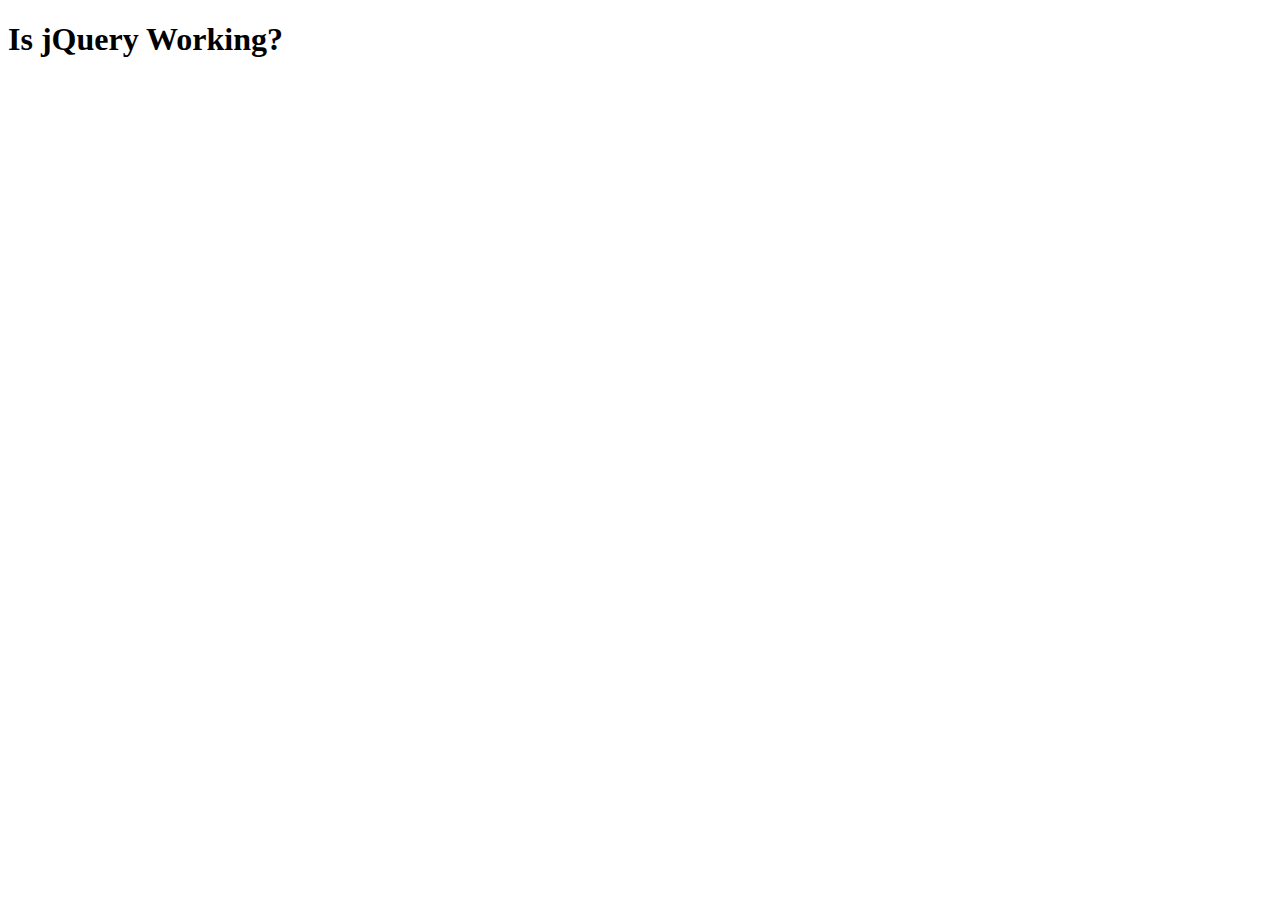
<file: jQuery-Start/index.html>
<!DOCTYPE html>
<html lang="en">

<head>
    <meta charset="UTF-8">
    <meta name="viewport" content="width=device-width, initial-scale=1.0">
    <title>Testing jQuery</title>
</head>

<body>

    <h1>Is jQuery Working?</h1>

    <!--Add jQuery library here-->

    <script  src="https://code.jquery.com/jquery-3.6.1.min.js" integrity="sha256-o88AwQnZB+VDvE9tvIXrMQaPlFFSUTR+nldQm1LuPXQ=" crossorigin="anonymous"></script>
    
    <script>
        $('h1').css('color', 'red');
    </script>

</body>

</html>
</file>
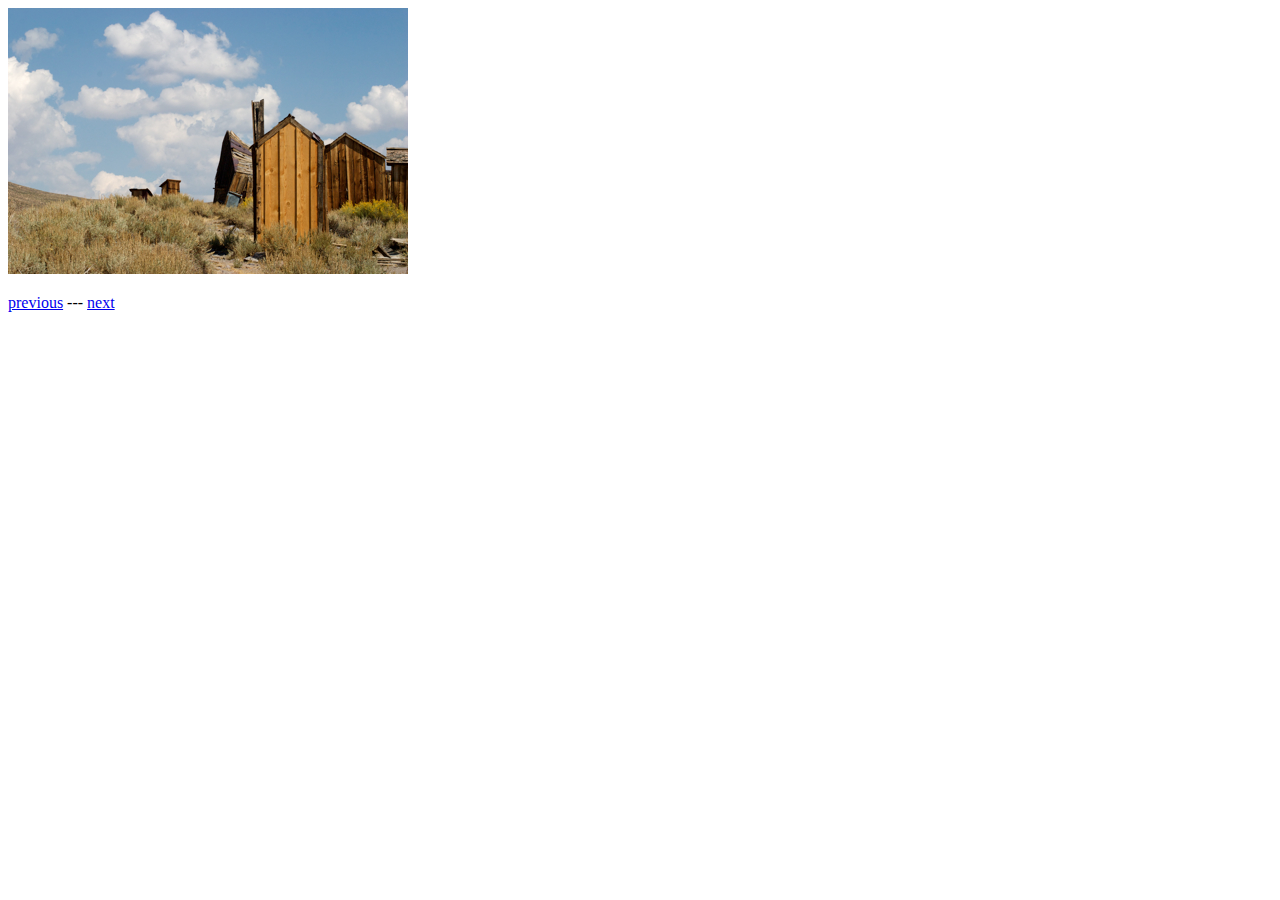
<file: m3.1---SlideShowStart/index.html>
<!doctype html>
<html>
    <head>
        <meta charset="UTF-8">
        <title>Basic JavaScript Slideshow</title>
        <script src="index.js" defer></script>
    </head>

    <body>
        <div>
            <img src="image1.jpg" alt="slideshow image" id="myimage">
        </div>
        
        <p><a href="#" id="previous">previous</a> --- <a href="#" id="next">next</a></p>

    </body>
</html>
</file>
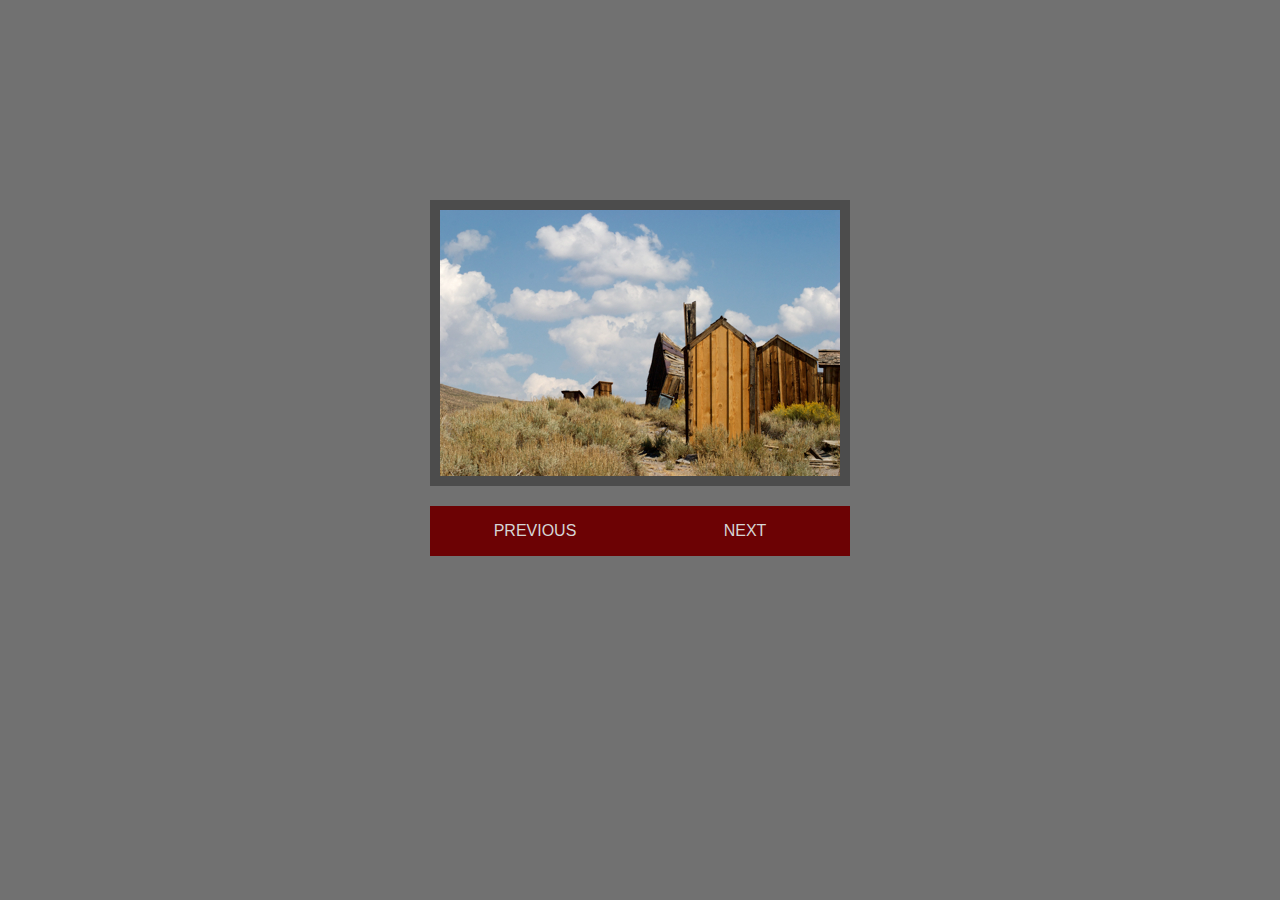
<file: m3.2---AdvancedSlideShowStart/index.html>
<!doctype html>
<html>
    <head>
        <meta charset="UTF-8">
        <title>Slide Show with Cross Fade</title>
        <link href="styles.css" rel="stylesheet">
        <script src="index.js" defer></script>
    </head>
    <body>
        <div id="content">
            <img src="slides/image1.jpg" alt="slideshow image" id="myimage">
        </div>
        <p id="links"><a href="#" id="previous">previous</a><a href="#" id="next">next</a></p>
    </body>
</html>
</file>
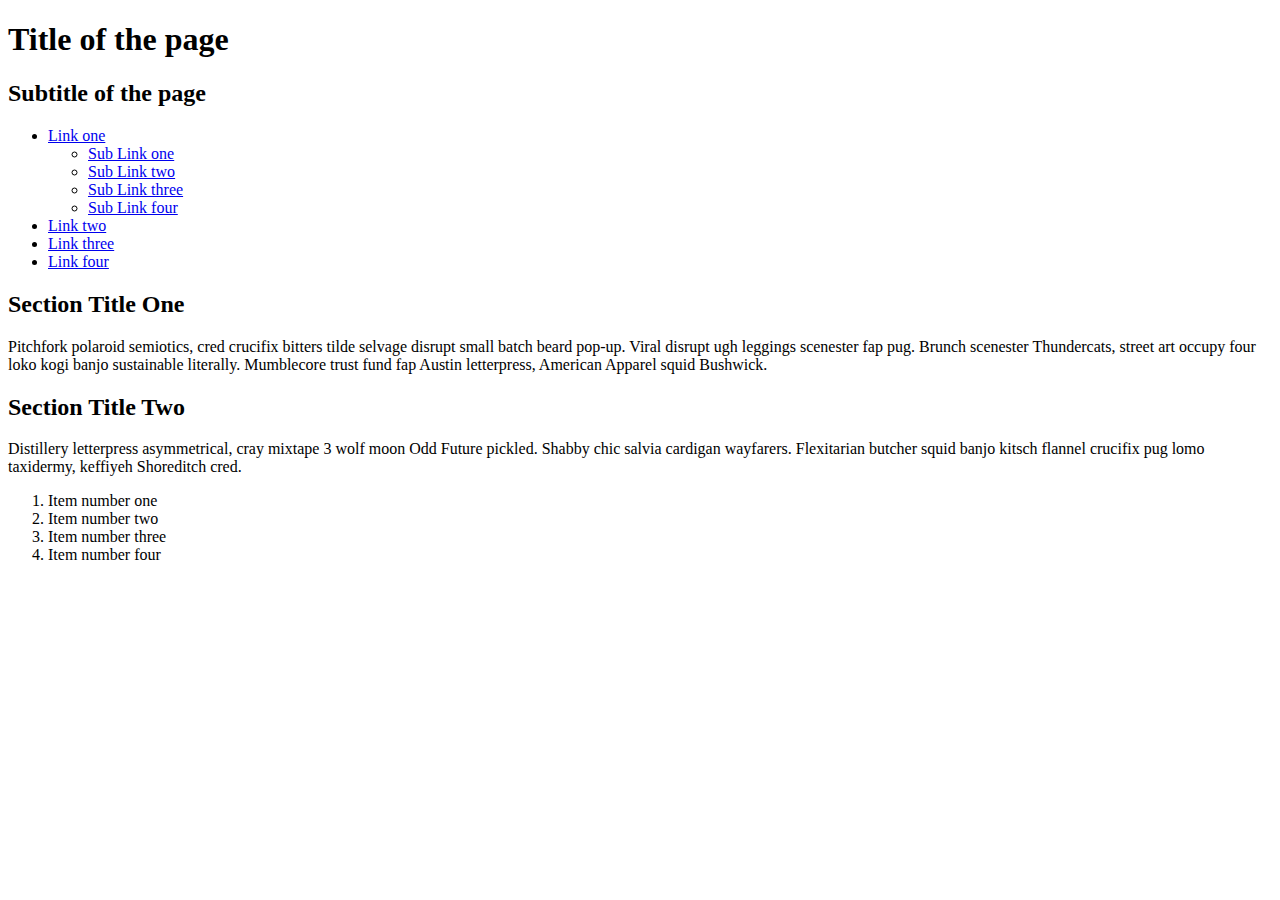
<file: jQuery-Start/page.html>
<!doctype html>
<html>
<head>
	<meta charset="UTF-8">
	<title>Example Page</title>
</head>

<body>

	<div id="page">
    	<header>
        	<h1>Title of the page</h1>
            <h2>Subtitle of the page</h2>
        </header>
        
        <nav id="sidebar">
        	<ul>
            	<li class="special"><a href="#">Link one</a>
                
                	<ul class="submenu">
                    	<li><a href="#">Sub Link one</a></li>
                        <li><a href="#">Sub Link two</a></li>
                        <li><a href="#">Sub Link three</a></li>
                        <li><a href="#">Sub Link four</a></li>
                    </ul>
                
                </li>
                <li><a href="#">Link two</a></li>
                <li><a href="#">Link three</a></li>
                <li><a href="#">Link four</a></li>
            </ul>
        </nav>
        
        <section id="main">
        	<h2>Section Title One</h2>
            <p>Pitchfork polaroid semiotics, cred crucifix bitters tilde selvage disrupt small batch beard pop-up. Viral disrupt ugh leggings scenester fap pug. Brunch scenester Thundercats, street art occupy four loko kogi banjo sustainable literally. Mumblecore trust fund fap Austin letterpress, American Apparel squid Bushwick.</p>
            
            <h2>Section Title Two</h2>
            <p>Distillery letterpress asymmetrical, cray mixtape 3 wolf moon Odd Future pickled. Shabby chic salvia cardigan wayfarers. Flexitarian butcher squid banjo kitsch flannel crucifix pug lomo taxidermy, keffiyeh Shoreditch cred.
                <ol>
                    <li>Item number one</li>
                    <li class="special">Item number two</li>
                    <li>Item number three</li>
                    <li class="special">Item number four</li>
                </ol>
            </p>
        </section>
        
    </div>

    <script  src="https://code.jquery.com/jquery-3.6.1.min.js" integrity="sha256-o88AwQnZB+VDvE9tvIXrMQaPlFFSUTR+nldQm1LuPXQ=" crossorigin="anonymous"></script>

    <script>
        //$('#main').css('border', '2px solid red');
        //$('.special').css('border', '2px solid red');

        $('a').click(function(){
            console.log($(this).html());
        });
    </script>
</body>
</html>
</file>
<file: m3.2---AdvancedSlideShowStart/styles.css>
body, p { margin: 0; padding: 0; }

body { padding: 100px; background: #717171; }

#content {
	margin: 100px auto 20px auto;
	border: 10px solid #4C4C4C;
	width: 400px;
	height: 266px;
	position: relative;
}

#content img {
	position: absolute;
	left: 0;
	top: 0;
}

p { text-align: center; }

/********** Link Styles ***********/

#links {
	width: 420px;
	display: flex;
	margin: auto;
}

#links a {
	display: block;
	flex: 1;
	background: #6C0204;
	height: 50px;
	line-height: 50px;
	color: #D5D5D5;
	text-decoration: none;
	font-family: Arial;
	text-transform: uppercase;
	text-align: center;
}

#links a:hover {
	background: #A51D1F;
	color: #fff;
}

/************ Animation Styles ************/

.fadeinimg {
	animation: fadein 1s;
}

@keyframes fadein {
	from {
		opacity: 0;
	}
	to {
		opacity: 1;
	}
	
}
</file>
